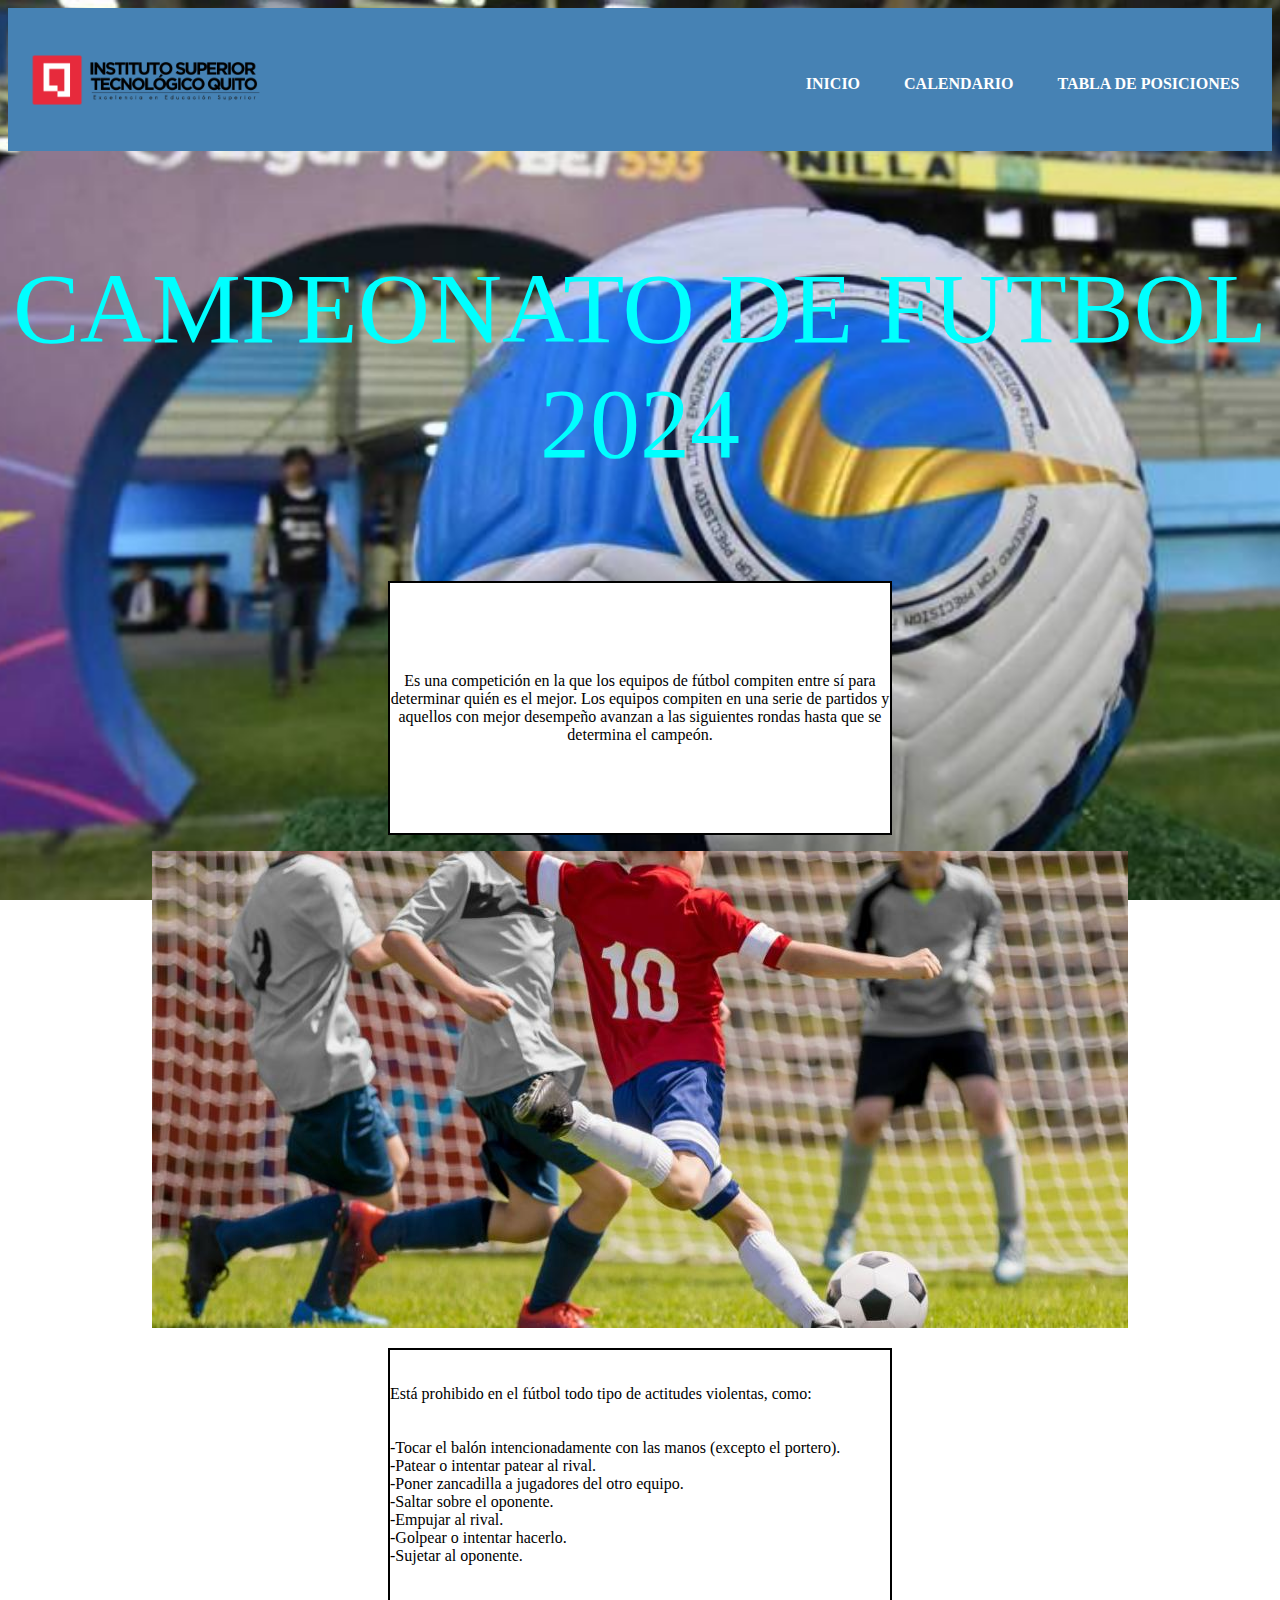
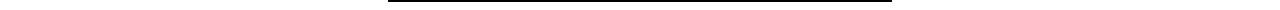
<file: index.html>
<!DOCTYPE html>
<html lang="en">

<head>
    <meta charset="UTF-8">
    <meta name="viewport" content="width=device-width, initial-scale=1.0">
    <title>Futbol</title>
    <link rel="stylesheet" href="estilos.css">
</head>

<body>
    
    <header>
        <nav class="menu">
            <h1><img src="imagenes/itqlogo.png" width="250px" ></h1>
            <ul>

                <li><a href="index.html">INICIO</a></li>
                <li><a href="calendario.html">CALENDARIO</a></li>
                <li><a href="tablaposiciones.html">TABLA DE POSICIONES</a></li>
            </ul>

        </nav>
    </header>

    <p class="titulo">CAMPEONATO DE FUTBOL 2024</p>

    <div class="cuadro" >
        <p>Es una competición en la que los equipos de fútbol compiten entre sí para determinar quién es el mejor. Los
            equipos compiten en una serie de partidos y aquellos con mejor desempeño avanzan a las siguientes rondas
            hasta que se determina el campeón.</p>
    </div>

    <div class="cuadro1" >
        <p><img src="imagenes/cuadro1.jpeg" ></p>
    </div>

    <div class="cuadro2" >
        <p>Está prohibido en el fútbol todo tipo de actitudes violentas, como:
            <br>
            <br> 
            <br>                                               
            -Tocar el balón intencionadamente con las manos (excepto el portero).
            <br>
            -Patear o intentar patear al rival.
            <br>
            -Poner zancadilla a jugadores del otro equipo.
            <br>
            -Saltar sobre el oponente.
            <br>
            -Empujar al rival.
            <br>
            -Golpear o intentar hacerlo.
            <br>
            -Sujetar al oponente. </p>
    </div>

</body>

</html>
</file>
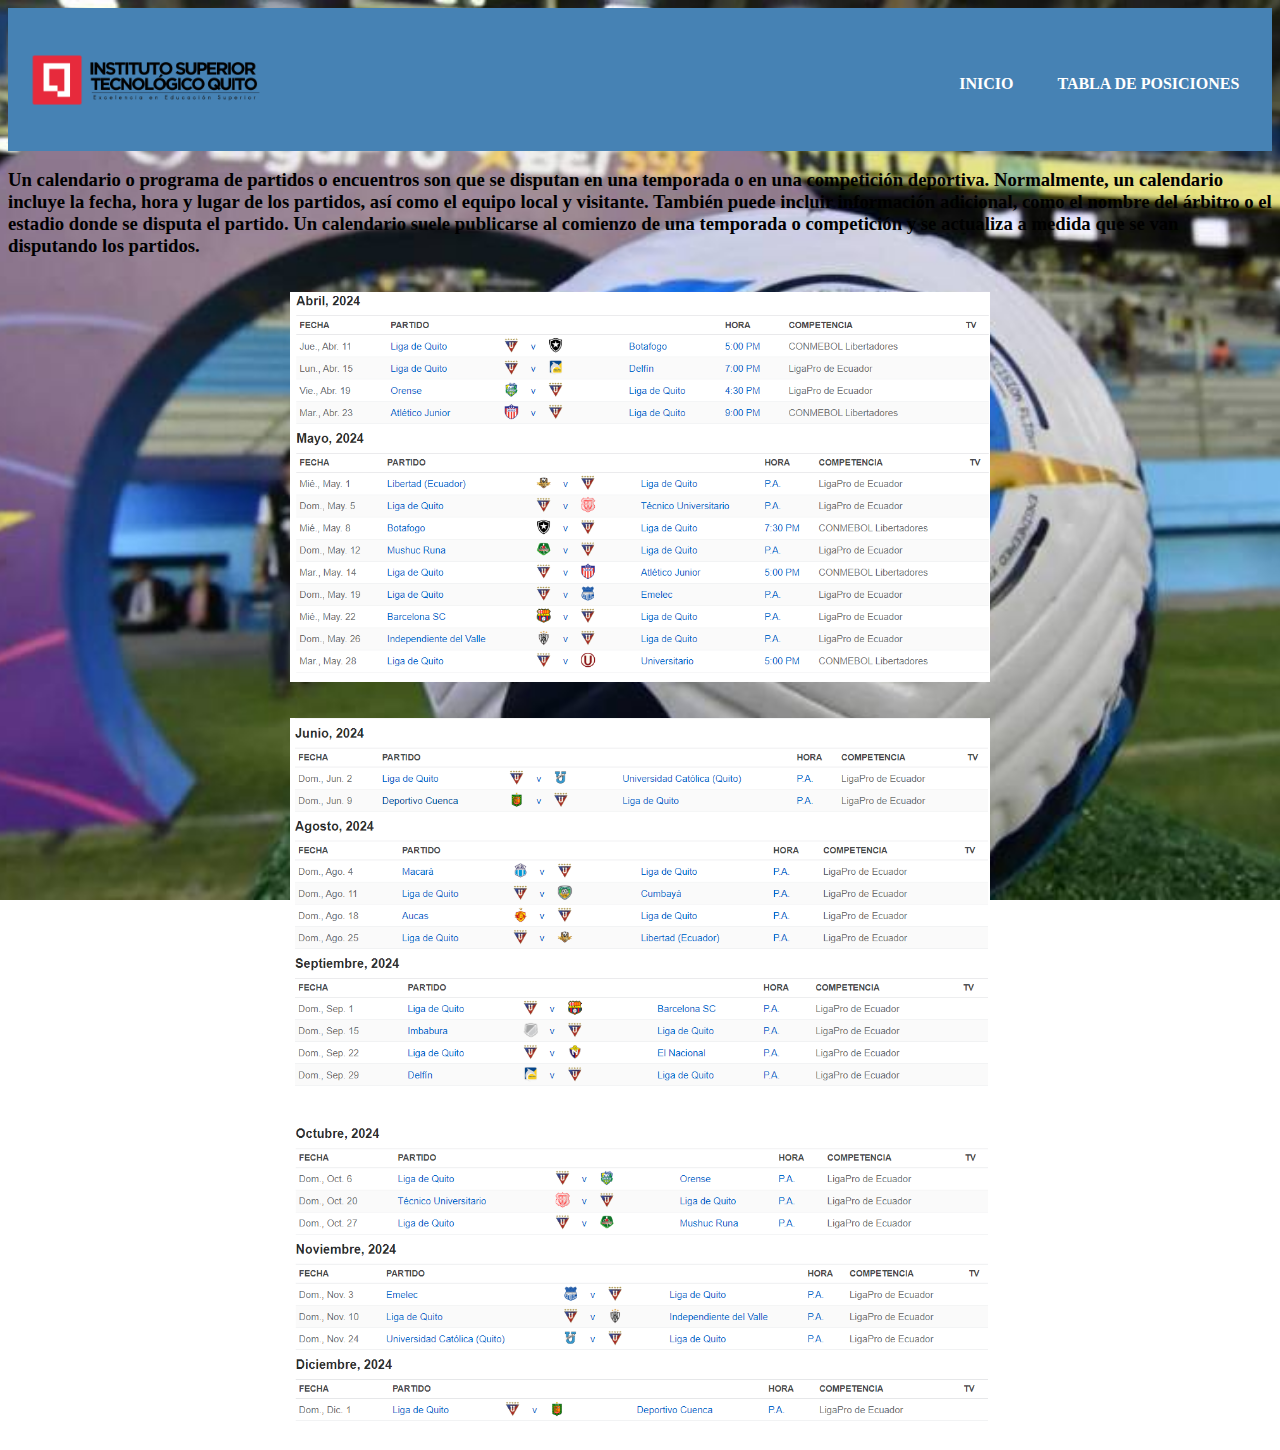
<file: calendario.html>
<!DOCTYPE html>
<html lang="en">

<head>
    <meta charset="UTF-8">
    <meta name="viewport" content="width=device-width, initial-scale=1.0">
    <title>Futbol</title>
    <link rel="stylesheet" href="estilos.css">
</head>

<body>
    <header>
        <nav>
            <h1><img src="imagenes/itqlogo.png" width="250px"></h1>
            <ul>
                <li><a href="index.html">INICIO</a></li>
                <li><a href="tablaposiciones.html">TABLA DE POSICIONES</a></li>
            </ul>
        </nav>
    </header>
    <h3>Un calendario o programa de partidos o encuentros son que se disputan en una temporada o en
        una competición deportiva. Normalmente, un calendario incluye la fecha, hora y lugar de los partidos, así como el
        equipo local y visitante. También puede incluir información adicional, como el nombre del árbitro o el estadio
        donde se disputa el partido. Un calendario suele publicarse al comienzo de una temporada o competición y se
        actualiza a medida que se van disputando los partidos.</h3>
    <div class="cuadro3">
        <p><img src="imagenes/foto1.png" width="700px"></p>
    </div>
    <div class="cuadro4">
        <p><img src="imagenes/foto2.png" width="700px"></p>
    </div>
    <div class="cuadro5">
        <p><img src="imagenes/foto3.png" width="700px"></p>
    </div>
</body>

</html>
</file>
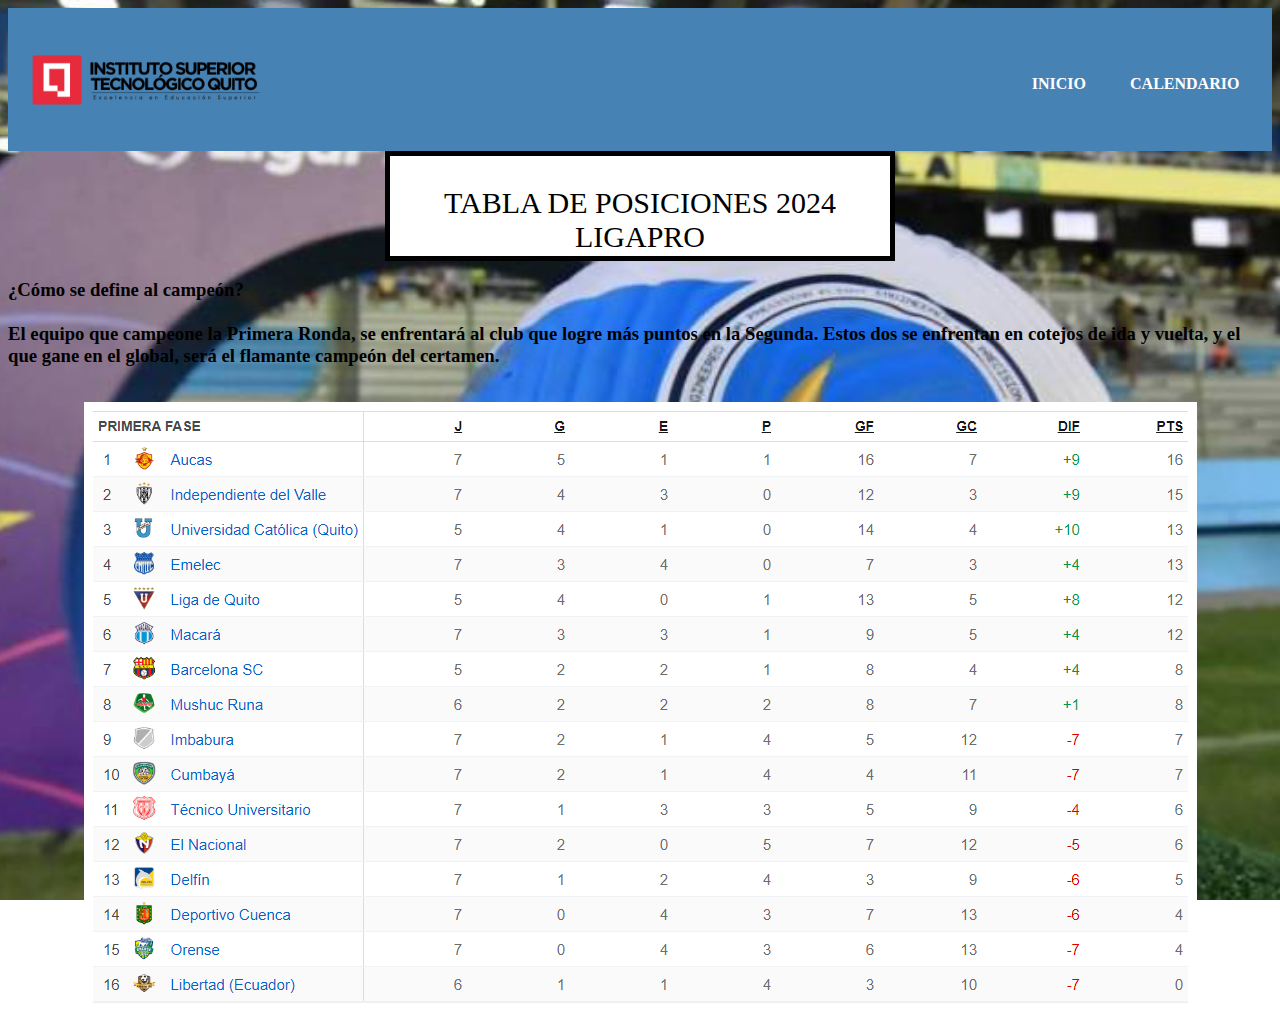
<file: tablaposiciones.html>
<!DOCTYPE html>
<html lang="en">

<head>
    <meta charset="UTF-8">
    <meta name="viewport" content="width=device-width, initial-scale=1.0">
    <title>Futbol</title>
    <link rel="stylesheet" href="estilos.css">
</head>

<body>
    <header>
        <nav>
            <h1><img src="imagenes/itqlogo.png" width="250px"></h1>
            <ul>

                <li><a href="index.html">INICIO</a></li>
                <li><a href="calendario.html">CALENDARIO</a></li>

            </ul>

        </nav>
    </header>

    <div class="cuadro6">
        <p> TABLA DE POSICIONES 2024 LIGAPRO </p>
    </div>
    <h3>¿Cómo se define al campeón? <br><br>El equipo que campeone la Primera Ronda, se enfrentará al club que logre más
            puntos en la Segunda. Estos dos se enfrentan en cotejos de ida y vuelta, y el que gane en el global, será el
            flamante campeón del certamen.</h3>

    <div class="cuadro7">
        <p><img src="imagenes/foto4.png"></p>
        
    </div>
    

</body>

</html>
</file>
<file: estilos.css>
body{
    background-image: url(imagenes/ligapro.jpg);
    background-position: center center;
    background-repeat: no-repeat;
    background-size: cover;
    background-attachment: fixed;    
}

nav{
    display: flex;
    align-items: center;
    justify-content: space-between;
    padding-top: 10px;
    padding-left: 1%;
    padding-right: 1%;
    font-weight: bold;
    background-color: steelblue;
}


ul li{
    display: inline-block;
    padding: 0px 20px;
}
a{
    color: white;
    text-decoration: none;
}

a:hover{
    color: black;
}

p.titulo{

    color: aqua;
    text-align: center;
    font-family: cursive;
    font-size: 100px;
    
}

.cuadro{
    height: 250px;
    width: 500px;
    background-color: white;
    border: 2px solid black;
    text-align: center;
    align-content: center;
    margin: 0 auto;

}

.cuadro1{
    
    text-align: center;
    align-content: center;

}

.cuadro2{
    height: 250px;
    width: 500px;
    background-color: white;
    border: 2px solid black;
    align-content: center;
    margin: 0 auto;

}

.cuadro3{
    
    text-align: center;
    align-content: center;

}

.cuadro4{
    
    text-align: center;
    align-content: center;

}

.cuadro5{
    
    text-align: center;
    align-content: center;

}

.cuadro6{
    height: 100px;
    width: 500px;
    background-color: white;
    border: 5px solid black;
    text-align: center;
    align-content: center;
    margin: 0 auto;
    font-size: 30px;

}

.cuadro7{
    
    text-align: center;
    align-content: center;

}
</file>
